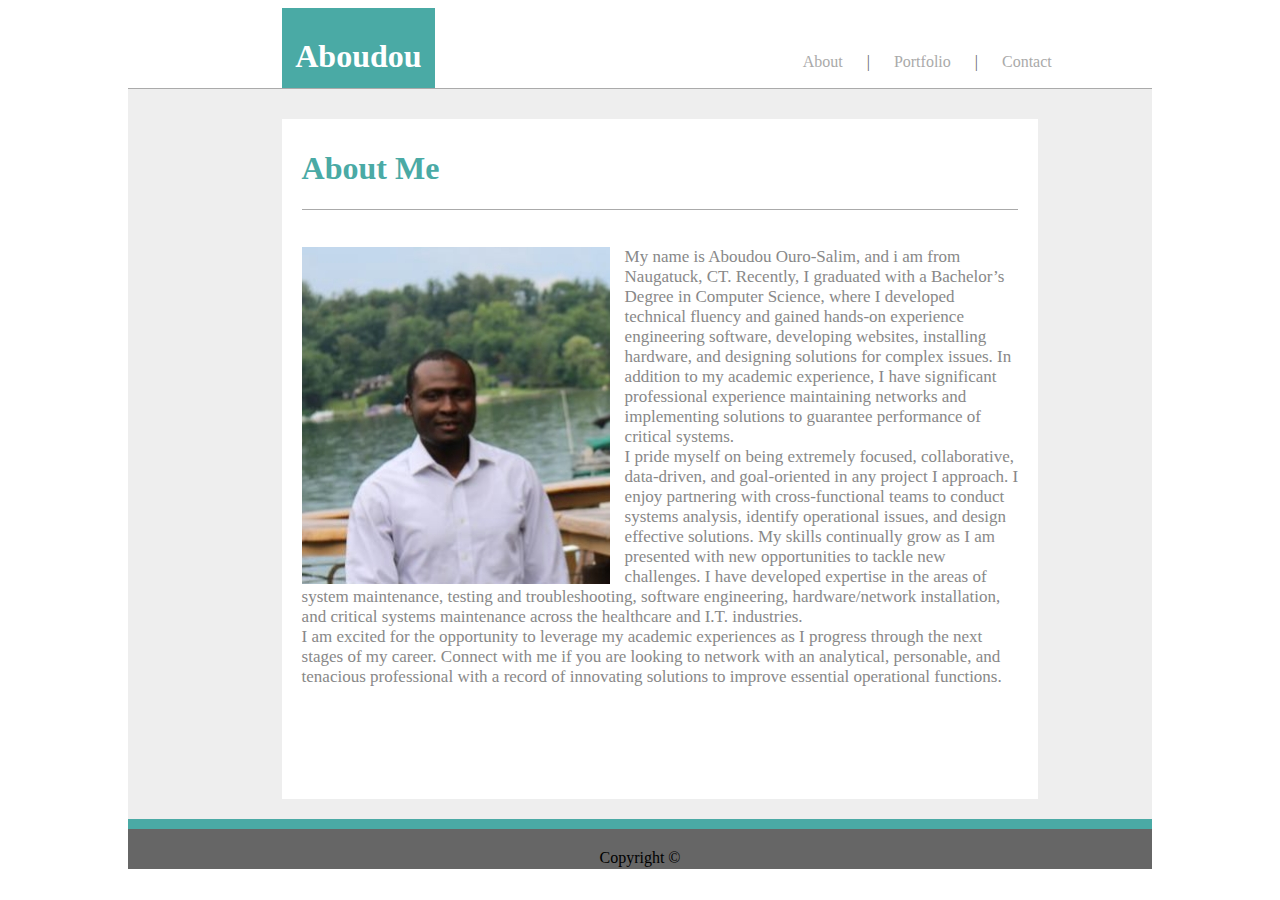
<file: index.html>
<!DOCTYPE html>
<html lang="en-us">

<head>
  <meta charset="UTF-8">
  <title>Portfolio</title>
      <link rel="stylesheet" type="text/css" href=".\assets\CSS\style.css">
</head>

<body>
    <nav>
        
            <div class="div-left hide"></div>
        
            <div class="div-left">
                <a href="#name"><li class="name">Aboudou</li> </a>
            </div>
        
        <div class="div-right">
            
            <li class="separ" ><a href="index.html" class="manu-right"> About</a></li>
            <li class="separ"><a href="./portfolio.html" class="manu-right">Portfolio</a></li>
            <li><a href="./contact.html" class="manu-right">Contact</a></li>
            
        </di>
    </nav>
    <div class="main">
        <div class="content">
        
            <h1 class="content-header">About Me</h1>
            <div class="content-body">
                <p><img src=".\assets\images\me.jpg" alt="My Picture">
                
                    My name is Aboudou Ouro-Salim, and i am from Naugatuck, CT. Recently, I graduated with a Bachelor’s Degree in Computer Science, 
                    where I developed technical fluency and gained hands-on experience engineering software,
                    developing websites, installing hardware, and designing solutions for complex issues.
                    In addition to my academic experience, I have significant professional experience
                    maintaining networks and implementing solutions to guarantee performance 
                    of critical systems.<br>
                    I pride myself on being extremely focused, collaborative, data-driven, 
                    and goal-oriented in any project I approach. I enjoy partnering with 
                    cross-functional teams to conduct systems analysis, identify operational issues, 
                    and design effective solutions. My skills continually grow as I am presented with 
                    new opportunities to tackle new challenges. I have developed expertise in the areas 
                    of system maintenance, testing and troubleshooting, software engineering, 
                    hardware/network installation, and critical systems maintenance 
                    across the healthcare and I.T. industries.<br>
                    I am excited for the opportunity to leverage my academic experiences as I progress through
                    the next stages of my career. Connect with me if you are looking to network 
                    with an analytical, personable, and tenacious professional with a record of innovating
                    solutions to improve essential operational functions. 

                </p>
            </div>
            
            <!--<hr>
            
            
        -->
        </div>

    </div>
    <footer>
            <div class="copyright">Copyright © 
            </div>
    </footer>
</body>
</html>
</file>
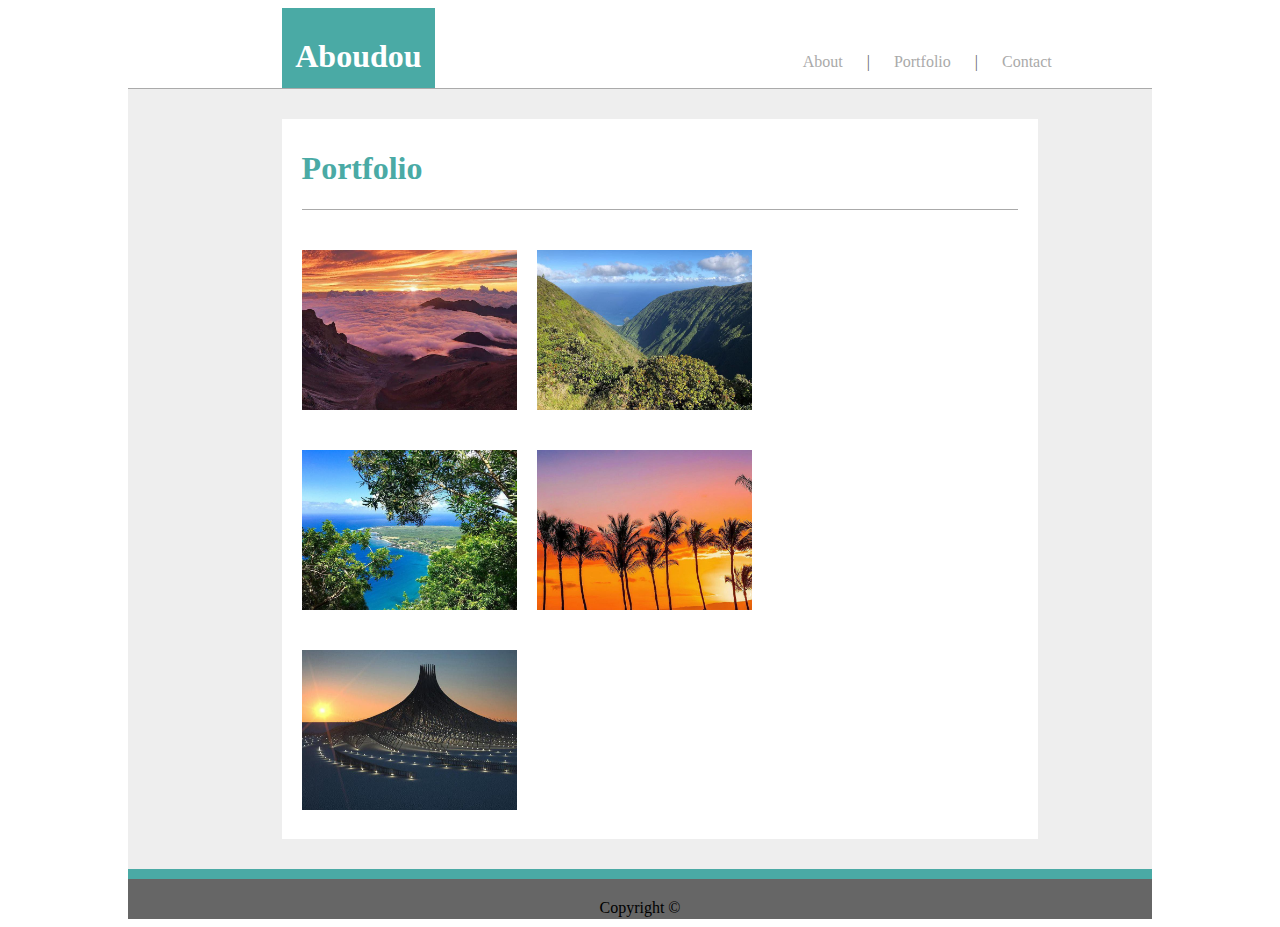
<file: portfolio.html>
<!DOCTYPE html>
<html lang="en-us">

<head>
  <meta charset="UTF-8">
  <title>Portfolio</title>
      <link rel="stylesheet" type="text/css" href=".\assets\CSS\style.css">
      <link rel="stylesheet" type="text/css" href=".\assets\CSS\portfolio.css">
</head>

<body>
    <nav>
        
            <div class="div-left hide"></div>
        
            <div class="div-left">
                <a href="#name"><li class="name">Aboudou</li> </a>
            </div>
        
        <div class="div-right">
            
            <li class="separ" ><a href="./index.html" class="manu-right"> About</a></li>
            <li class="separ"><a href="portfolio.html" class="manu-right">Portfolio</a></li>
            <li><a href="./contact.html" class="manu-right">Contact</a></li>
            
        </di>
    </nav>
    <div class="main" id="article">
        <div class="content" id="mycontent">
        
            <h1 class="content-header">Portfolio</h1>
            <div class="content-body">
                <!--
                    insert pics for pportfolio here
                -->
                <div class="frame">
                    <img src=".\assets\images\sus-rise-sky.jpg" class="pics">
                    <img src=".\assets\images\view-Valley.jpg" class="pics">
                </div>
                <div class="frame">
                    <img src=".\assets\images\view-river.jpg" class="pics">
                    <img src=".\assets\images\sun-rise-palms.jpg" class="pics">
                </div>
                <div class="frame">
                    <img src=".\assets\images\tech1.jpg" class="pics">
                    <div class="hide"></div>
                </div>


            </div> 
                    
            </div>
            
            <!--<hr>
            
            
        -->
        </div>

    </div>
    <footer>
            <div class="copyright">Copyright © 
            </div>
    </footer>
</body>
</html>
</file>
